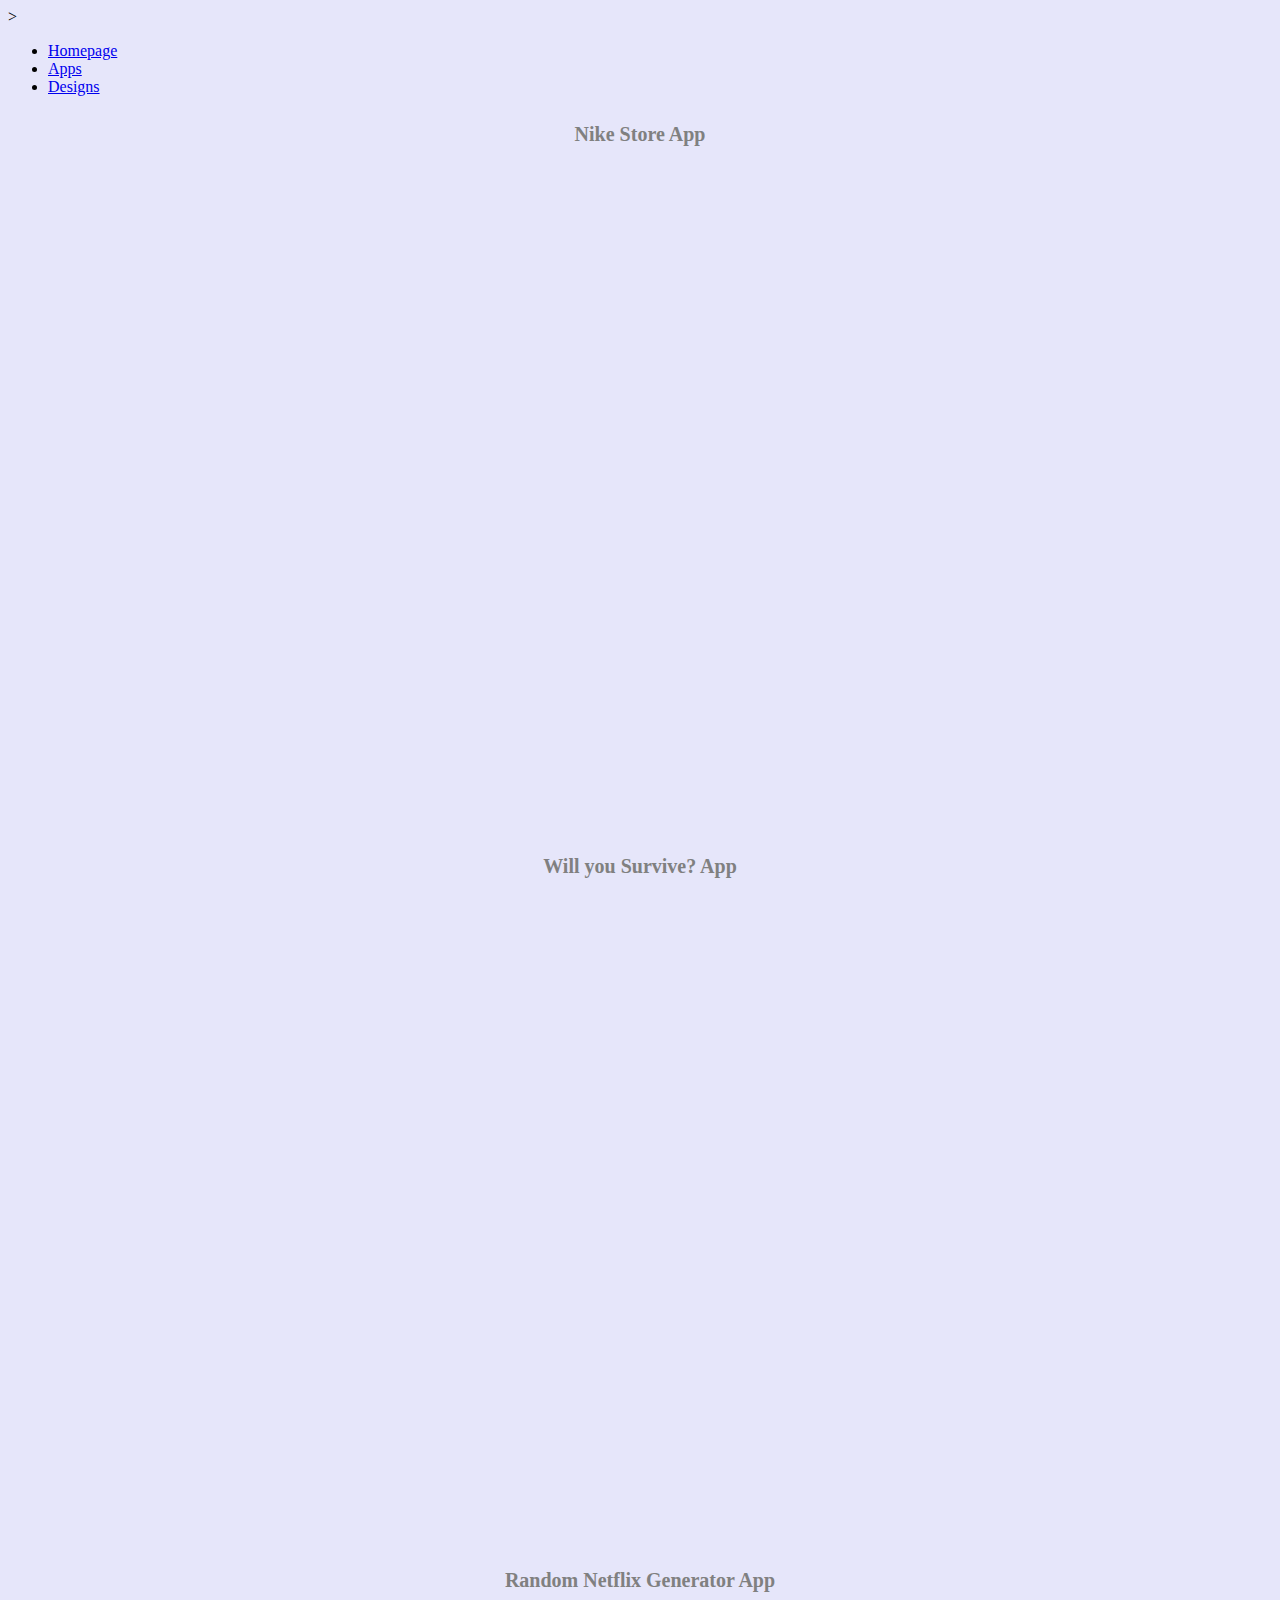
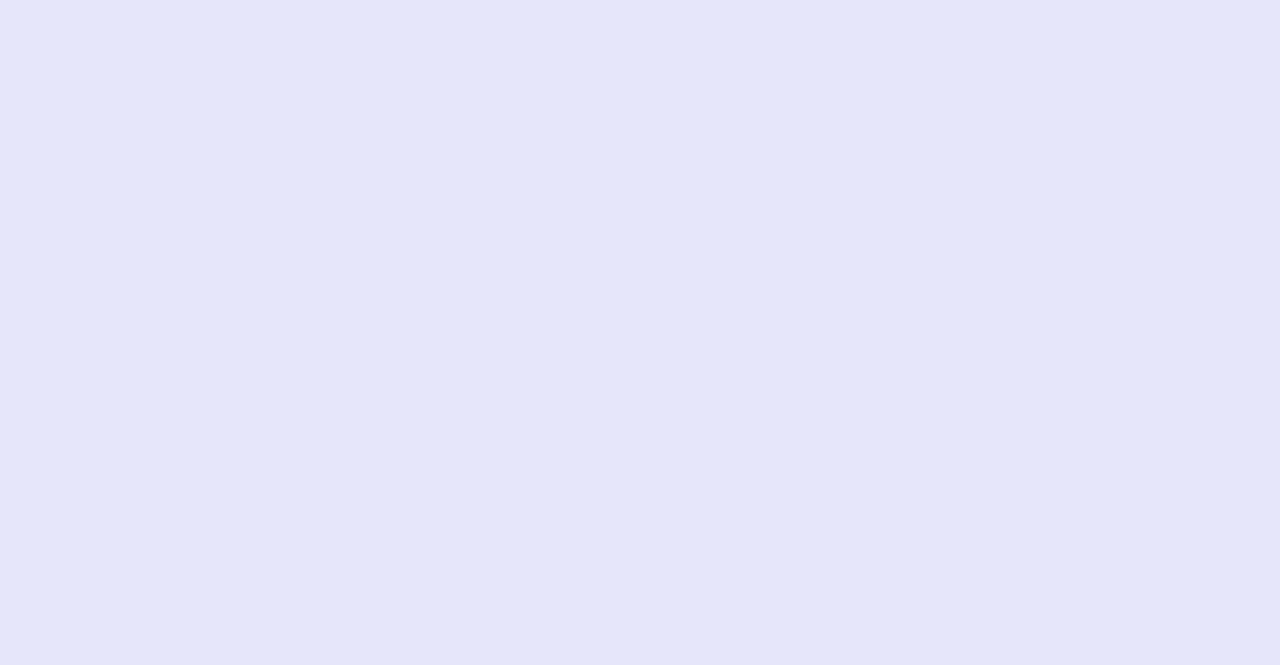
<file: Apps.html>
<html>
  <body>
   <head>
  <link rel="stylesheet" href="style.css" <body> >
</head>
<body>
   <ul>
    <li>
    <a  href="index.html"> Homepage </a>
    </li>
    <li>
    <a  href="Apps.html"> Apps </a>
    </li>
    <li>
    <a  href="designs.html"> Designs </a>
    </li>
  </ul>
  <h4> Nike Store App </h4>
  <br>
  <iframe width="352" height="620" style="border: 0px;" src="https://studio.code.org/projects/applab/Rc_PxgEA9ln3CRRkbDOoVDgCPlGf9lRJQhKLUggVDjM/embed"></iframe>
  <br>
  <h4> Will you Survive? App </h4>
  <iframe width="352" height="620" style="border: 0px;" src="https://studio.code.org/projects/applab/bmDbT7f5qZILWf0xa6ZF8CqACSUcee9i87Fz90SOhLA/embed"></iframe>
  <br> 
    <h4> Random Netflix Generator App </h4>
    <br>
<iframe width="352" height="620" style="border: 0px;" src="https://studio.code.org/projects/applab/HTloGjsnFUFFV7B1tZabA_sAeXXF5pzvH8dpLGsWJhU/embed"></iframe>

</body>
</html>
</file>
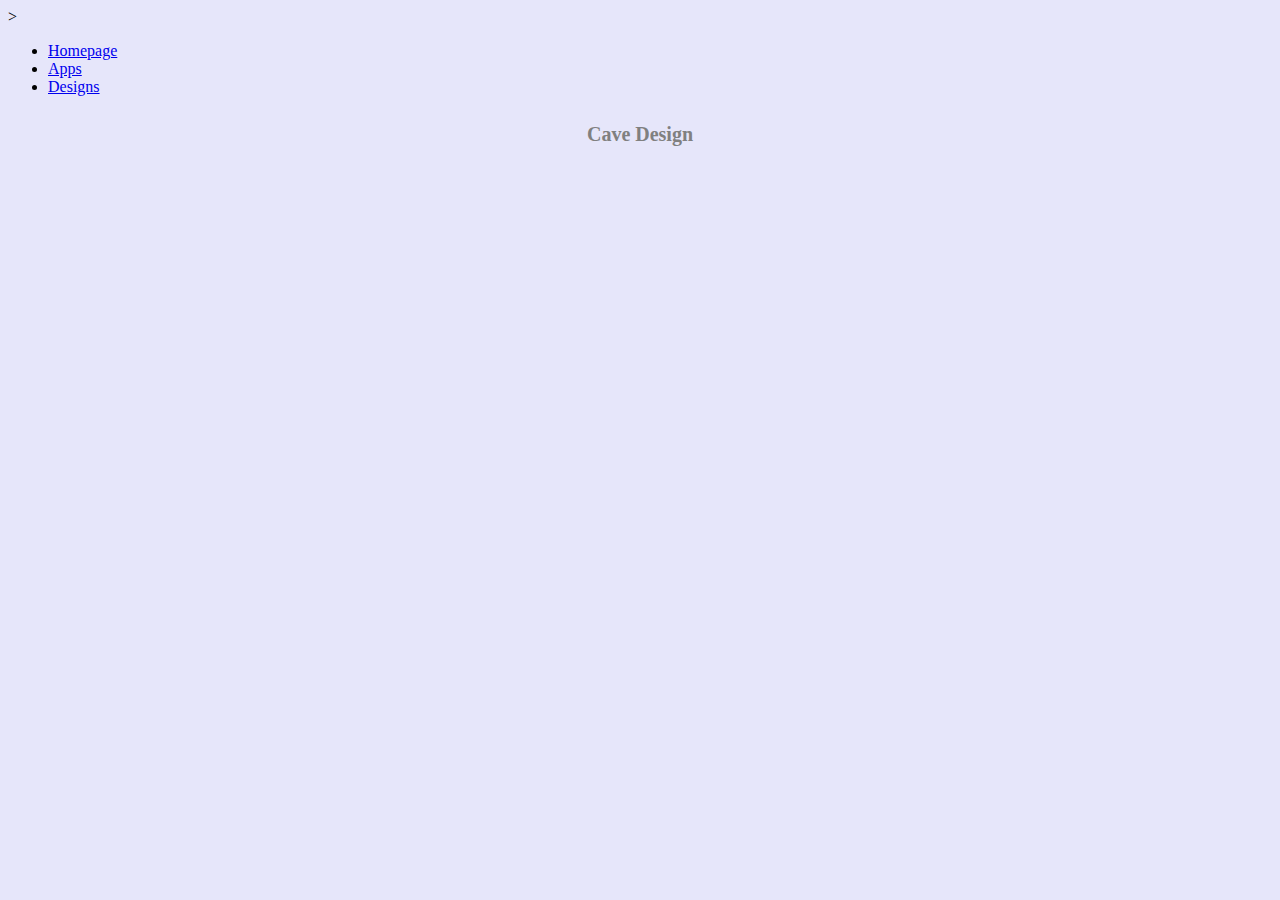
<file: designs.html>
<html>
  <body>
   <head>
  <link rel="stylesheet" href="style.css" <body> >
</head>
<body>
   <ul>
    <li>
    <a  href="index.html"> Homepage </a>
    </li>
    <li>
    <a  href="Apps.html"> Apps </a>
    </li>
    <li>
    <a  href="designs.html"> Designs </a>
    </li>
  </ul>
  <h4> Cave Design </h4>
  <br>
<iframe width="352" height="620" style="border: 0px;" src="https://studio.code.org/projects/applab/b8ek0i3wrMCCby2pBpsgvuvR-hNsqQ_0lrFvzBKEoYI/embed"></iframe>
  <br>
  
</body>
</html>
</file>
<file: style.css>
body {
  background-color: lavender;
}
h3 {
  color:darkblue;
  font-size: 60px;
  text-align: center;
}

p {
  color:green;
}

img {
  width:50%;
  margin-left: auto;
  margin-right:auto;
  display: block;
}

iframe {
  width:100%;
  margin-left: auto;
  margin-right:auto;
  display: block;
}

h4 {
   color:grey;
  font-size: 20px;
  text-align: center;
}
</file>
